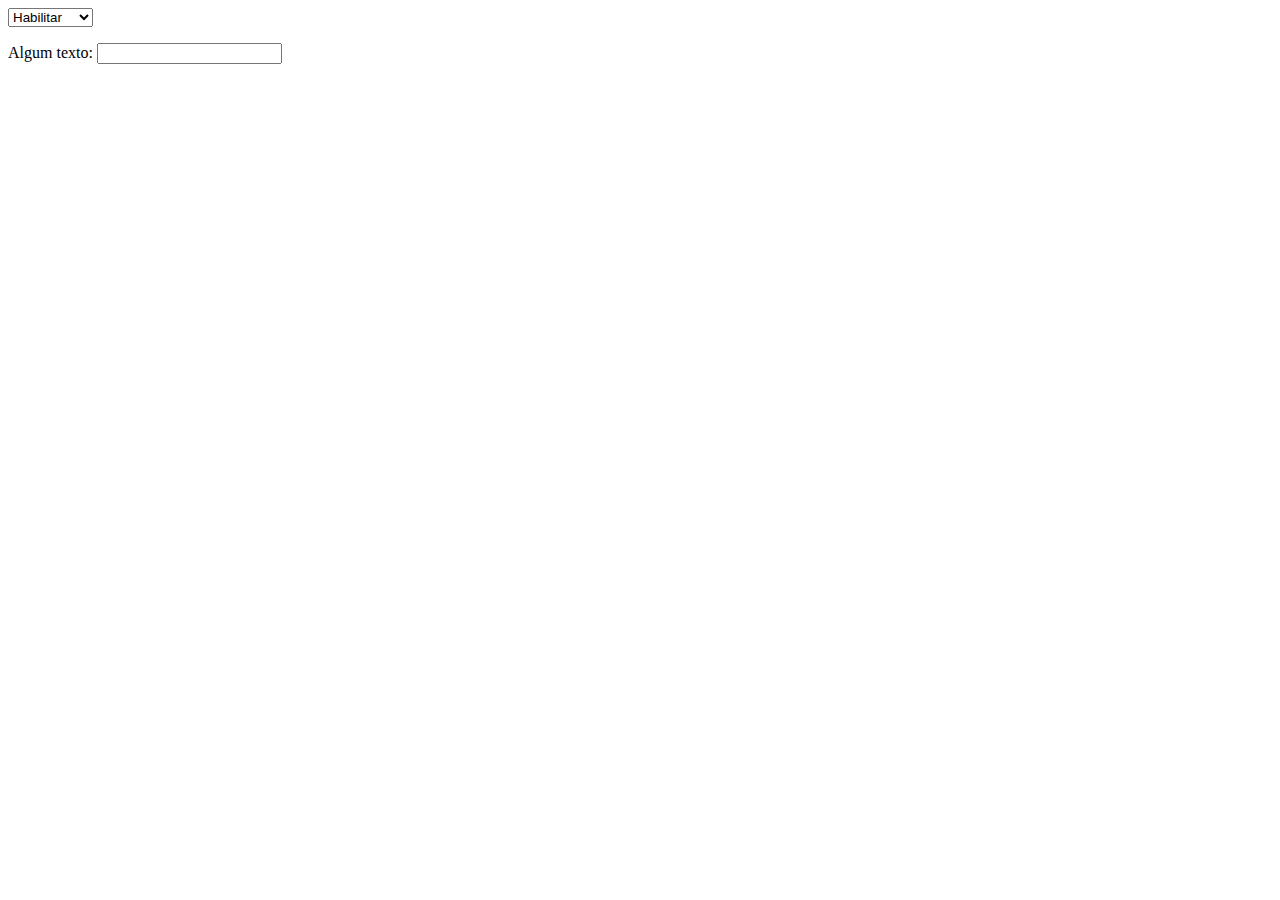
<file: index.html>
<!DOCTYPE html>
<html lang="en">
<head>
    <meta charset="UTF-8">
    <meta name="viewport" content="width=device-width, initial-scale=1.0">
    <title>Document</title>
</head>
<body>
    <select onclick="verificarInput()">
    <option value="habilitar">Habilitar</option>
    <option value="desabilitar">Desabilitar</option>
    </select>

    <p>Algum texto: <input type="text"></p>
    <p id="mensagem"></p>
    



    <script src="script.js"></script>
</body>
</html>
</file>
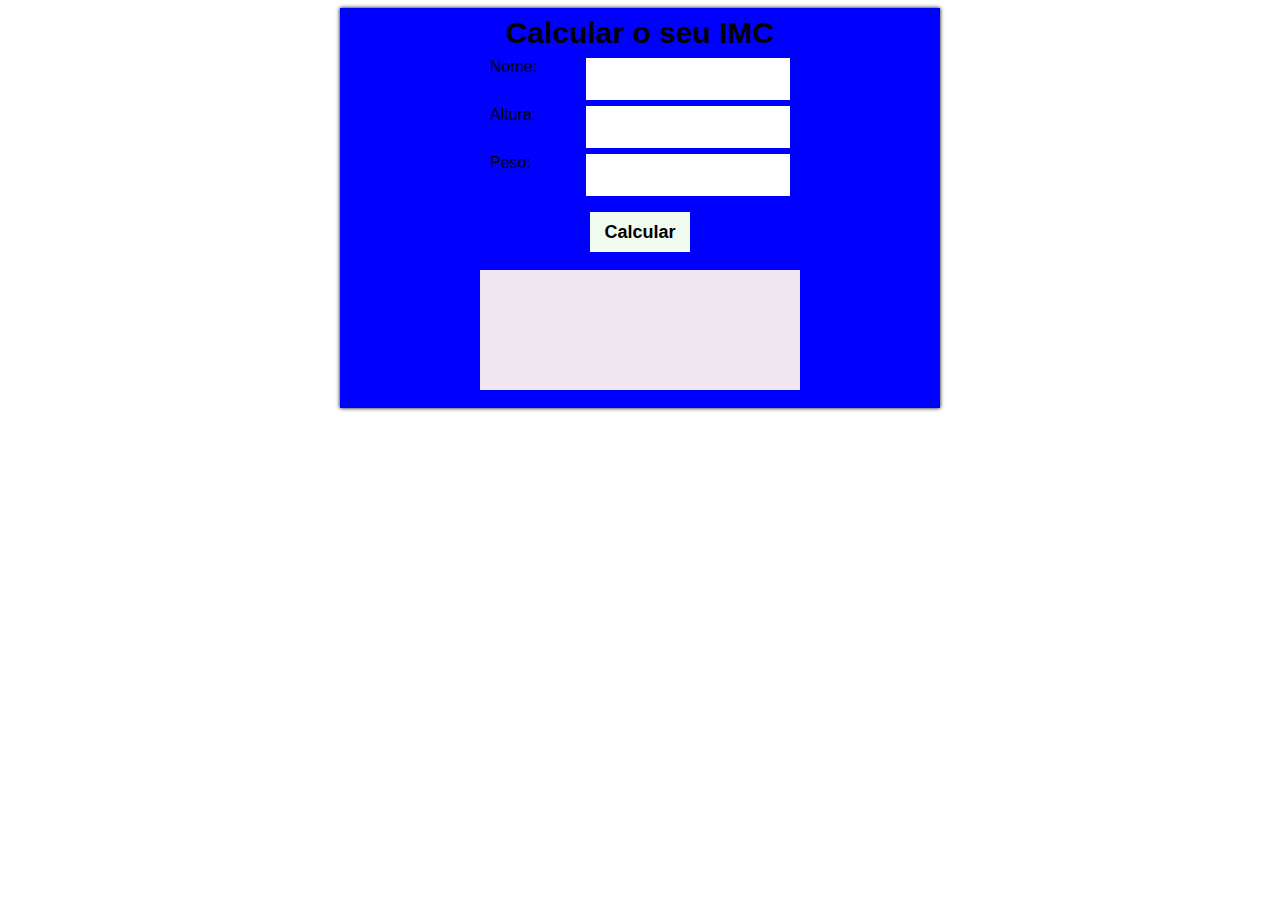
<file: imc.html>
<!DOCTYPE html>
<html lang="en">
  <head>
    <meta charset="UTF-8" />
    <meta name="viewport" content="width=device-width, initial-scale=1.0" />
    <title>Document</title>
    <link rel="stylesheet" href="imc.css" />
  </head>

  <body>
    <div class="container">

      <div class="title">Calcular o seu IMC</div>

      <div class="input">
        Nome:
        <input type="text" id="nome"/>
      </div>
      <div class="input">
        Altura:
        <input type="text" id="altura"/>
      </div>

      <div class="input">
        Peso:
        <input type="text" id="peso"/>
      </div>

      <button onclick="imc()">Calcular</button>

      <div class="resultado">


      </div>


    </div>

    <script src="imc.js"></script>
  </body>
</html>
</file>
<file: imc.css>
body{
    display: flex;
    justify-content: center;
    font-family: Arial, Helvetica, sans-serif;
}
 
.container{
    background-color: blue;
    width: 600px;
    height: 400px;
    display: flex;
    flex-direction: column;
    align-items: center;
    justify-content: space-evenly;
    box-shadow: 0 0 4px black;
}
 
.title{
    font-size: 30px;
    font-weight: bold;
}
 
.input {
    display: flex;
    width: 300px;
    height: 40px;
    justify-content: space-between;
}
.input input{
    width: 200px;
    height: 40px;
    font-size: 18px;
    text-align: center;
    border: none;
}
 
button{
    width: 100px;
    height: 40px;
    font-size: 18px;
    background-color: #f1faee;
    margin-top: 10px;
    border: none;
    cursor: pointer;
    font-weight: bold;
}
 
.resultado{
    background-color: #f0e6ef;
    width: 300px;
    height: 100px;
    margin: 10px;
    padding: 10px;
    color: black;
    font-size: 20px;
}
</file>
